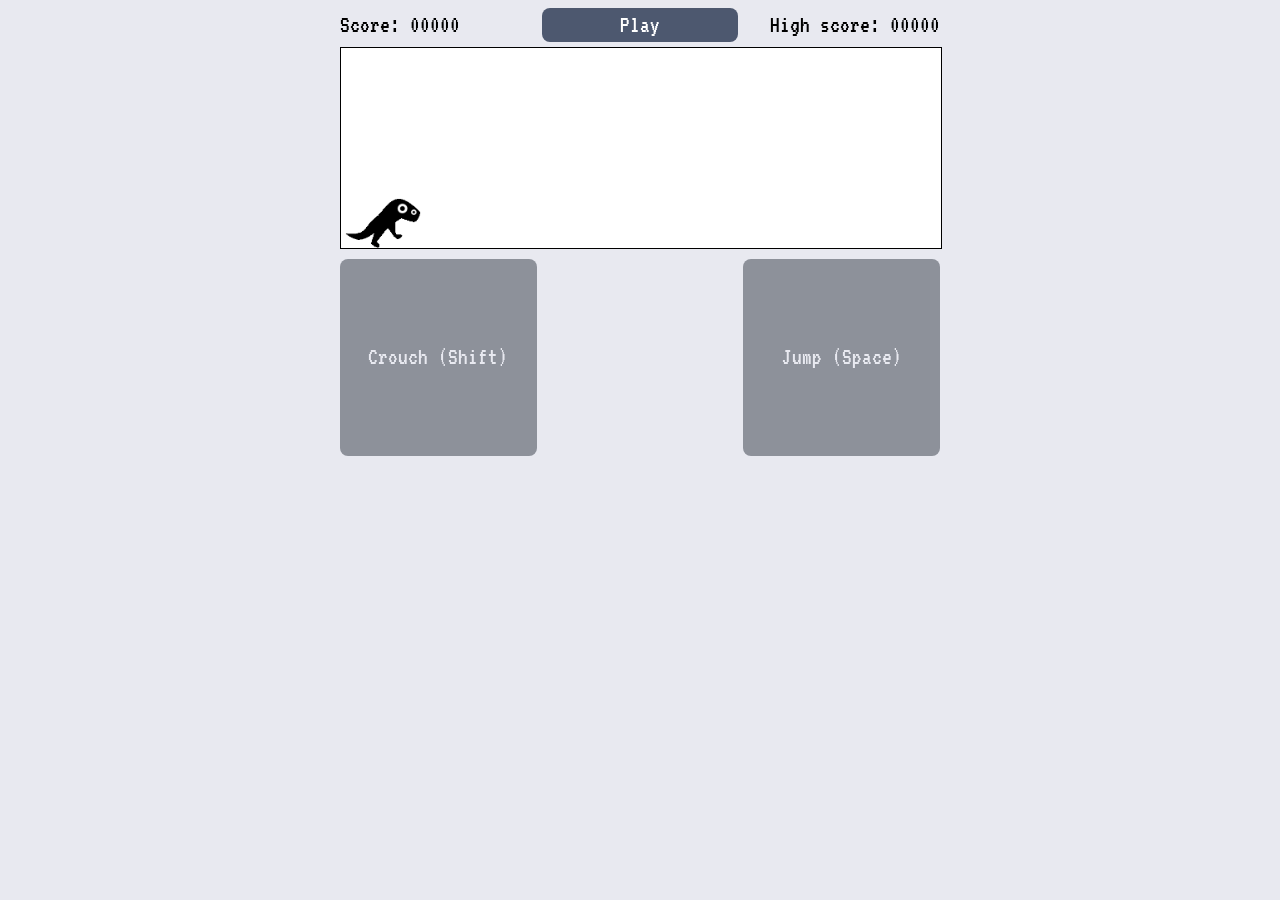
<file: index.html>
<!DOCTYPE html>
<html lang="en">
  <head>
    <meta charset="UTF-8" />
    <meta http-equiv="X-UA-Compatible" content="IE=edge" />
    <meta name="viewport" content="width=device-width, initial-scale=1.0" />
    <title>Voidpet Dino Game</title>
    <link rel="preconnect" href="https://fonts.googleapis.com" />
    <link rel="preconnect" href="https://fonts.gstatic.com" crossorigin />
    <link
      href="https://fonts.googleapis.com/css2?family=Outfit:wght@300;400;600&family=VT323&display=swap"
      rel="stylesheet"
    />
    <link rel="stylesheet" href="style.css" />
    <link rel="shortcut icon" href="./assets/ground-pet.svg" type="image/x-icon" />
  </head>
  <body>
    <main>
      <button id="play-game">Play</button>
      <div id="score" class="score">00000</div>
      <div id="high-score" class="score">00000</div>
      <div id="game" tabindex="0">
        <div id="dino"></div>
        <div class="ground-pet"></div>
        <div class="ground-pet"></div>
        <div class="flying-pet"></div>
      </div>
      <div id="game-over">Game over - press "Play" or your Enter key to play again</div>
      <button id="crouch" disabled>Crouch (Shift)</button>
      <button id="jump" disabled>Jump (Space)</button>
    </main>
    <script src="./script.js"></script>
  </body>
</html>
</file>
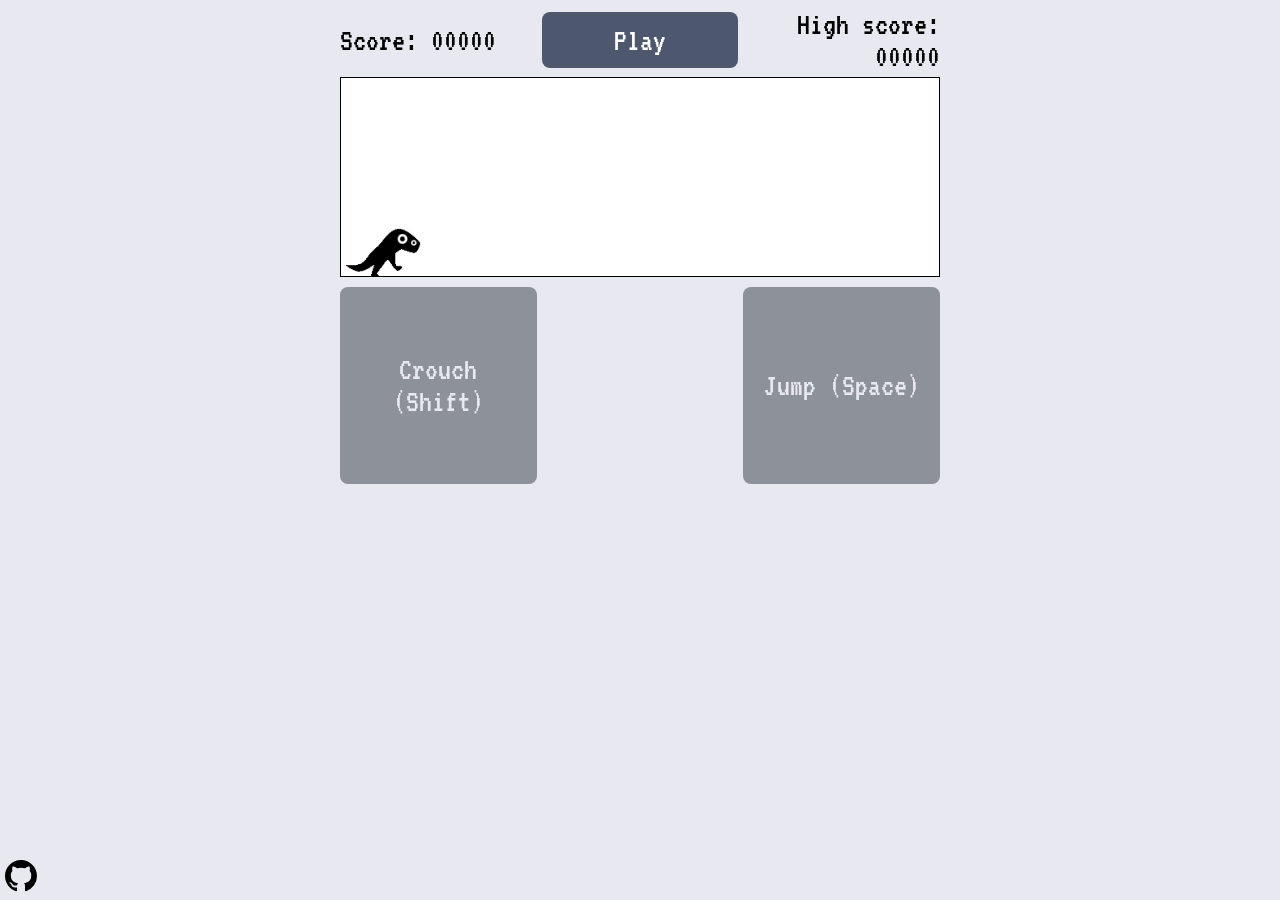
<file: src/index.html>
<!DOCTYPE html>
<html lang="en">
  <head>
    <meta charset="UTF-8" />
    <meta http-equiv="X-UA-Compatible" content="IE=edge" />
    <meta name="viewport" content="width=device-width, initial-scale=1.0" />
    <title>Voidpet Dinosaur Game</title>
    <meta name="description" content="Chrome Offline Dinosaur game, themed after the viral new game Voidpet" />
    <link rel="preconnect" href="https://fonts.googleapis.com" />
    <link rel="preconnect" href="https://fonts.gstatic.com" crossorigin />
    <link
      href="https://fonts.googleapis.com/css2?family=Outfit:wght@300;400;600&family=VT323&display=swap"
      rel="stylesheet"
    />
    <link rel="stylesheet" href="style.css" />
    <link rel="shortcut icon" href="assets/ground-pet.svg" type="image/x-icon" />
  </head>
  <body>
    <main>
      <h1 class="sr-only">Voidpet Dinosaur game</h1>
      <button id="play-game">Play</button>
      <h2 class="score-wrapper score">Score: <span id="score">00000</span></h2>
      <h2 class="score-wrapper high-score">High score: <span id="high-score">00000</span></h2>
      <div id="game" tabindex="0">
        <img id="player" src="assets/pet.gif" alt="Player character" />
      </div>
      <div id="game-over">Game over - press "Play" or your Enter key to play again</div>
      <button id="crouch" disabled>Crouch (Shift)</button>
      <button id="jump" disabled>Jump (Space)</button>
    </main>
    <footer>
      <a
        href="https://github.com/james-work-account/voidpet-dino-game"
        aria-label="Source code (opens in a new window)"
        target="_blank"
        rel="noopener"
        class="source-code"
      >
        <svg height="32" aria-hidden="true" viewBox="0 0 16 16" version="1.1" width="32">
          <path
            fill-rule="evenodd"
            d="M8 0C3.58 0 0 3.58 0 8c0 3.54 2.29 6.53 5.47 7.59.4.07.55-.17.55-.38 0-.19-.01-.82-.01-1.49-2.01.37-2.53-.49-2.69-.94-.09-.23-.48-.94-.82-1.13-.28-.15-.68-.52-.01-.53.63-.01 1.08.58 1.23.82.72 1.21 1.87.87 2.33.66.07-.52.28-.87.51-1.07-1.78-.2-3.64-.89-3.64-3.95 0-.87.31-1.59.82-2.15-.08-.2-.36-1.02.08-2.12 0 0 .67-.21 2.2.82.64-.18 1.32-.27 2-.27.68 0 1.36.09 2 .27 1.53-1.04 2.2-.82 2.2-.82.44 1.1.16 1.92.08 2.12.51.56.82 1.27.82 2.15 0 3.07-1.87 3.75-3.65 3.95.29.25.54.73.54 1.48 0 1.07-.01 1.93-.01 2.2 0 .21.15.46.55.38A8.013 8.013 0 0016 8c0-4.42-3.58-8-8-8z"
          ></path>
        </svg>
      </a>
    </footer>
    <script src="script.js"></script>
  </body>
</html>
</file>
<file: style.css>
:root {
  --game-width: 600px;
}

html,
body,
button {
  font-family: "Outfit", sans-serif;
  font-family: "VT323", monospace;
}

body {
  background-color: #e8e9f0;
}

#game {
  max-width: var(--game-width);
  width: 100%;
  height: 200px;
  border: 1px solid black;
  margin: auto;
  overflow: hidden;
  position: relative;
  background-color: white;
}

#dino {
  width: 80px;
  height: 50px;
  background-image: url(assets/pet.gif);
  position: relative;
  top: 150px;
  background-repeat: no-repeat;
  background-size: 100% 100%;
}

#dino.crouch {
  height: 25px;
  top: 175px;
}

#game.active #dino.jump {
  animation: jump 0.7s linear;
}

@keyframes jump {
  0% {
    top: 150px;
  }

  20% {
    top: 80px;
  }

  100% {
    top: 150px;
  }
}

.ground-pet {
  width: 50px;
  height: 30px;
  position: absolute;
  bottom: 0;
  left: 600px;

  background-image: url(assets/ground-pet.svg);
  background-size: 100% 100%;

  /* opacity: 0; */
}

#game.active .ground-pet {
  opacity: 1;
  animation: move 1s infinite linear;
}

.flying-pet {
  width: 60px;
  height: 60px;
  position: absolute;
  bottom: 40px;
  left: 600px;

  background-image: url(assets/flying-pet.gif);
  background-size: 100% 100%;
}

#game.active .flying-pet {
  opacity: 1;
  animation: move 8s infinite linear;
}

@keyframes move {
  0% {
    left: 600px;
  }

  100% {
    left: -60px;
  }
}

#score::before {
  content: "Score: ";
}

#high-score::before {
  content: "High score: ";
}

main {
  display: grid;
  grid-template-columns: 1fr 1fr 1fr;
  grid-template-areas:
    "score play-button high-score"
    "game game game"
    "game-over game-over game-over"
    "crouch . jump";
  gap: 5px;
  max-width: var(--game-width);
  margin: auto;
}

main > * {
  align-self: center;
}

main > button {
  background-color: #4d586f;
  color: white;
  border: none;
  border-radius: 8px;
  padding: 5px;
  display: grid;
  place-items: center;
}

#score {
  justify-self: start;
  grid-area: score;
}

#play-game {
  grid-area: play-button;
}

main > button:active,
main > button:focus-visible {
  transform: translateY(3px);
}

main > button:hover:not(:disabled) {
  cursor: pointer;
}

main > button:disabled {
  background-color: #8d919a;
  color: #e8e9f0;
}

#high-score {
  justify-self: end;
  text-align: right;
  grid-area: high-score;
}

#game {
  grid-area: game;
}

#crouch {
  grid-area: crouch;
}

#jump {
  grid-area: jump;
}

#crouch,
#jump {
  aspect-ratio: 1/1;
}

#game-over {
  grid-area: game-over;
  color: red;
  text-transform: uppercase;
  text-align: center;
  display: none;
  font-size: 1.5rem;
}

main.game-over #game-over {
  display: block;
}

.score,
main > button {
  font-size: 1.5rem;
}
</file>
<file: src/style.css>
:root {
  --game-width: 600px;
}

*,
*::before,
*::after {
  margin: 0;
  padding: 0;
  box-sizing: border-box;
}

html,
body,
button {
  font-family: "Outfit", sans-serif;
  font-family: "VT323", monospace;
}

body {
  background-color: #e8e9f0;
  min-height: 100vh;
  padding: 8px;
}

.sr-only {
  position: absolute;
  width: 1px;
  height: 1px;
  padding: 0;
  margin: -1px;
  overflow: hidden;
  clip: rect(0, 0, 0, 0);
  border: 0;
}

#game {
  max-width: var(--game-width);
  width: 100%;
  height: 200px;
  border: 1px solid black;
  margin: auto;
  overflow: hidden;
  position: relative;
  background-color: white;
}

#player {
  width: 80px;
  position: relative;
  top: 150px;
  z-index: 100;
}

#player.crouch {
  height: 25px;
  top: 175px;
}

#game.active #player.jump {
  animation: jump 0.6s linear;
}

@keyframes jump {
  0% {
    top: 150px;
  }

  20% {
    top: 80px;
  }

  100% {
    top: 150px;
  }
}

.ground-pet {
  width: 50px;
  position: absolute;
  bottom: 0;
  left: 600px;
}

#game.active .ground-pet {
  animation: move 4s infinite linear;
}

.flying-pet {
  width: 60px;
  position: absolute;
  bottom: 60px;
  left: 600px;
}

#game.active .flying-pet {
  animation: move 8s infinite linear;
}

@keyframes move {
  0% {
    left: 600px;
  }

  100% {
    left: -60px;
  }
}

main {
  display: grid;
  grid-template-columns: 1fr 1fr 1fr;
  grid-template-areas:
    "score play-button high-score"
    "game game game"
    "game-over game-over game-over"
    "crouch . jump";
  gap: 5px;
  max-width: var(--game-width);
  margin: auto;
}

main > * {
  align-self: center;
}

button {
  background-color: #4d586f;
  color: white;
  border: none;
  border-radius: 8px;
  padding: 0.75rem;
  display: grid;
  place-items: center;

  touch-action: manipulation;
}

button:active,
button:focus-visible {
  transform: translateY(3px);
}

button:hover:not(:disabled) {
  cursor: pointer;
}

button:disabled {
  background-color: #8d919a;
  color: #e8e9f0;
}

.score {
  justify-self: start;
  grid-area: score;
}

#play-game {
  grid-area: play-button;
}

.high-score {
  justify-self: end;
  text-align: right;
  grid-area: high-score;
}

#game {
  grid-area: game;
}

#crouch {
  grid-area: crouch;
}

#jump {
  grid-area: jump;
}

#crouch,
#jump {
  aspect-ratio: 1/1;
}

#game-over {
  grid-area: game-over;
  color: red;
  text-transform: uppercase;
  text-align: center;
  display: none;
  font-size: 1.5rem;
}

main.game-over #game-over {
  display: block;
}

.score-wrapper,
button {
  font-weight: 400;
  font-size: 2rem;
}

.source-code {
  position: absolute;
  bottom: 5px;
  left: 5px;
}

.source-code:hover path,
.source-code:focus-visible path {
  fill: #555555;
}
</file>
